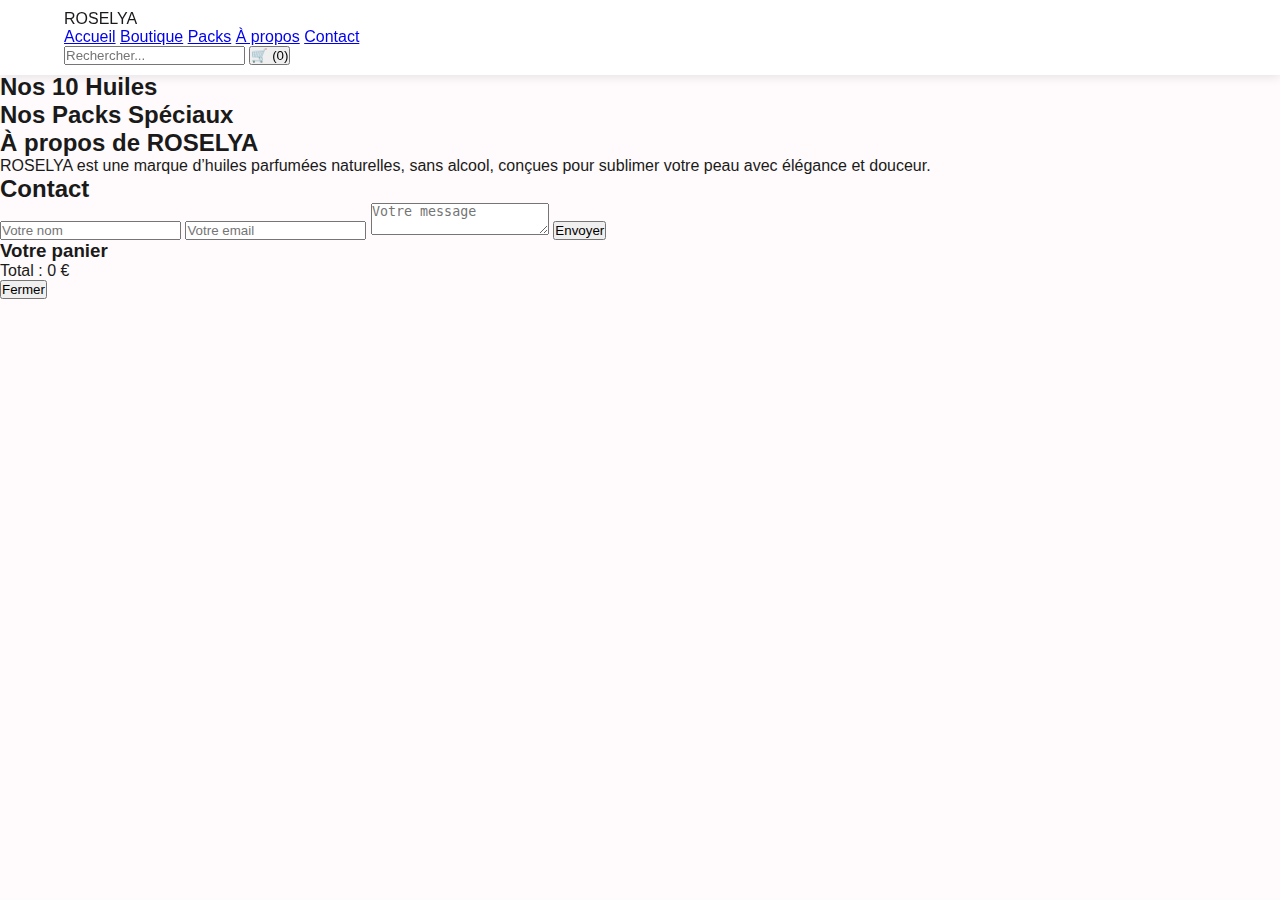
<file: index.html>
<!DOCTYPE html>
<html lang="fr">
<head>
    <meta charset="UTF-8">
    <title>ROSELYA - Votre essence royale</title>
    <link rel="stylesheet" href="style.css">
</head>
<body>

<header>
    <div class="logo">ROSELYA</div>
    <nav>
        <a href="#accueil">Accueil</a>
        <a href="#boutique">Boutique</a>
        <a href="#packs">Packs</a>
        <a href="#apropos">À propos</a>
        <a href="#contact">Contact</a>
    </nav>
    <div class="actions">
        <input type="text" id="search" placeholder="Rechercher...">
        <button onclick="toggleCart()">🛒 (<span id="cart-count">0</span>)</button>
    </div>
</header>

<section id="accueil" class="hero">
    <h1>Votre essence royale</h1>
    <p>Huiles parfumées naturelles • Sans alcool • Application sur peau</p>
    <a href="#boutique" class="btn">Découvrir la collection</a>
</section>

<section id="boutique">
    <h2>Nos 10 Huiles</h2>
    <div class="products" id="products"></div>
</section>

<section id="packs">
    <h2>Nos Packs Spéciaux</h2>
    <div class="products" id="packs-container"></div>
</section>

<section id="apropos">
    <h2>À propos de ROSELYA</h2>
    <p>ROSELYA est une marque d’huiles parfumées naturelles, sans alcool, conçues pour sublimer votre peau avec élégance et douceur.</p>
</section>

<section id="contact">
    <h2>Contact</h2>
    <form>
        <input type="text" placeholder="Votre nom" required>
        <input type="email" placeholder="Votre email" required>
        <textarea placeholder="Votre message"></textarea>
        <button type="submit">Envoyer</button>
    </form>
</section>

<div id="cart" class="cart">
    <h3>Votre panier</h3>
    <ul id="cart-items"></ul>
    <p>Total : <span id="total">0</span> €</p>
    <button onclick="toggleCart()">Fermer</button>
</div>

<script src="script.js"></script>
</body>
</html>
</file>
<file: style.css>
:root {
    --pink-light: #fce4ec;
    --gold: #d4af37;
    --white: #ffffff;
    --dark: #1a1a1a;
}

* { margin: 0; padding: 0; box-sizing: border-box; }
body { font-family: 'Poppins', sans-serif; background-color: #fffafb; color: var(--dark); }

/* LOGO */
.site-logo {
    height: 60px;
    width: auto;
    border-radius: 50%;
}

/* VIDEO HERO */
.hero-video-container {
    position: relative;
    height: 100vh;
    overflow: hidden;
    display: flex;
    align-items: center;
    justify-content: center;
}

#heroVideo {
    position: absolute;
    width: 100%;
    height: 100%;
    object-fit: cover;
    z-index: -1;
}

.hero-overlay {
    text-align: center;
    background: rgba(0, 0, 0, 0.3);
    padding: 40px;
    border-radius: 20px;
    color: white;
}

.hero-overlay h1 { font-family: 'Playfair Display'; font-size: 4rem; color: var(--gold); }

/* NAVBAR */
header {
    background: white;
    padding: 10px 5%;
    position: fixed;
    width: 100%;
    z-index: 1000;
    box-shadow: 0 2px 10px rgba(0,0,0,0.1);
}

.navbar { display: flex; justify-content: space-between; align-items: center; }
.nav-links { display: flex; list-style: none; gap: 20px; }
.nav-links a { text-decoration: none; color: var(--dark); font-weight: 500; }

/* PRODUITS */
.section-title { text-align: center; margin: 60px 0 30px; font-family: 'Playfair Display'; font-size: 2.5rem; color: var(--gold); }
.product-grid { display: grid; grid-template-columns: repeat(auto-fit, minmax(280px, 1fr)); gap: 30px; padding: 0 5%; }

.product-card {
    background: white;
    padding: 15px;
    border-radius: 15px;
    text-align: center;
    transition: 0.3s;
    border: 1px solid #eee;
}

.product-card:hover { transform: translateY(-10px); box-shadow: 0 10px 20px rgba(0,0,0,0.05); }
.product-card img { width: 100%; height: 300px; object-fit: cover; border-radius: 10px; margin-bottom: 15px; }

.btn-gold {
    background: var(--gold);
    color: white;
    border: none;
    padding: 10px 20px;
    border-radius: 25px;
    cursor: pointer;
    font-weight: 600;
    transition: 0.3s;
}

/* PANIER */
.cart-sidebar { position: fixed; right: -400px; top: 0; width: 350px; height: 100%; background: white; z-index: 2000; transition: 0.4s; padding: 20px; box-shadow: -5px 0 15px rgba(0,0,0,0.1); }
.cart-sidebar.active { right: 0; }
</file>
